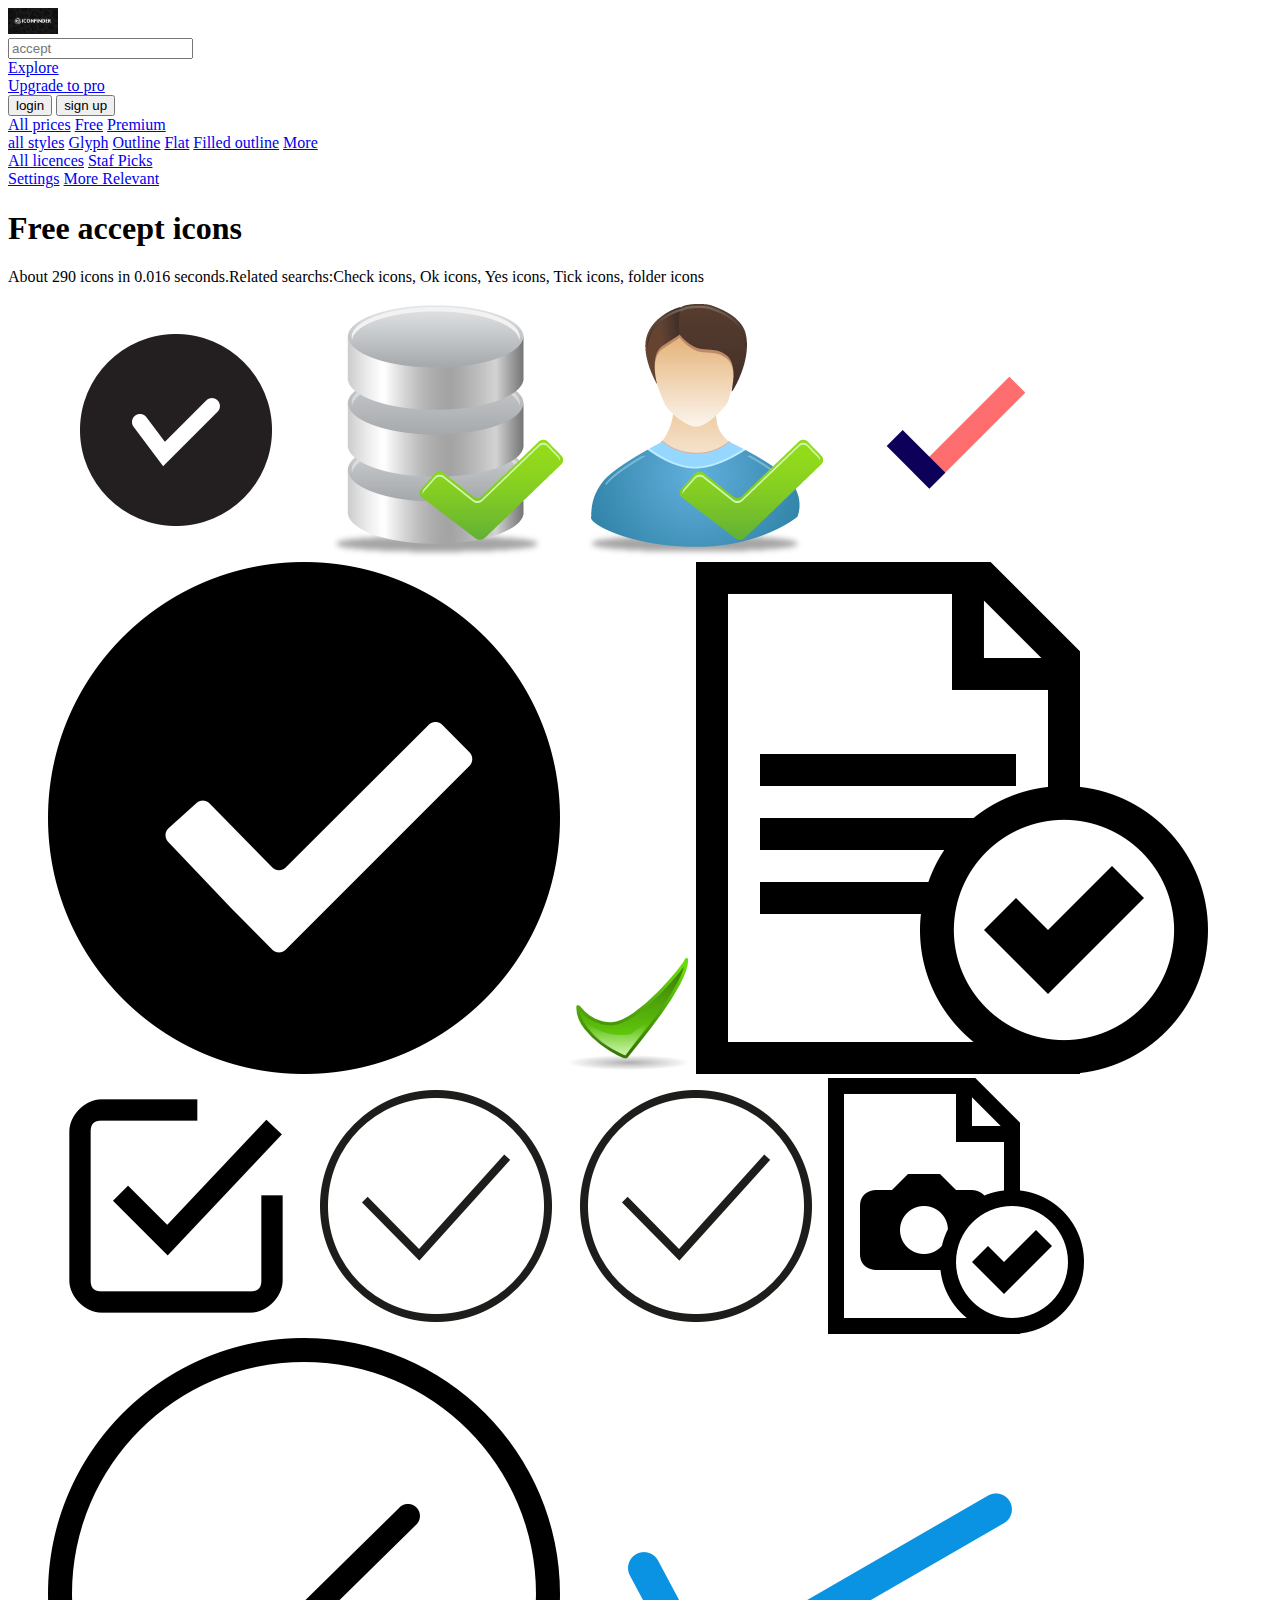
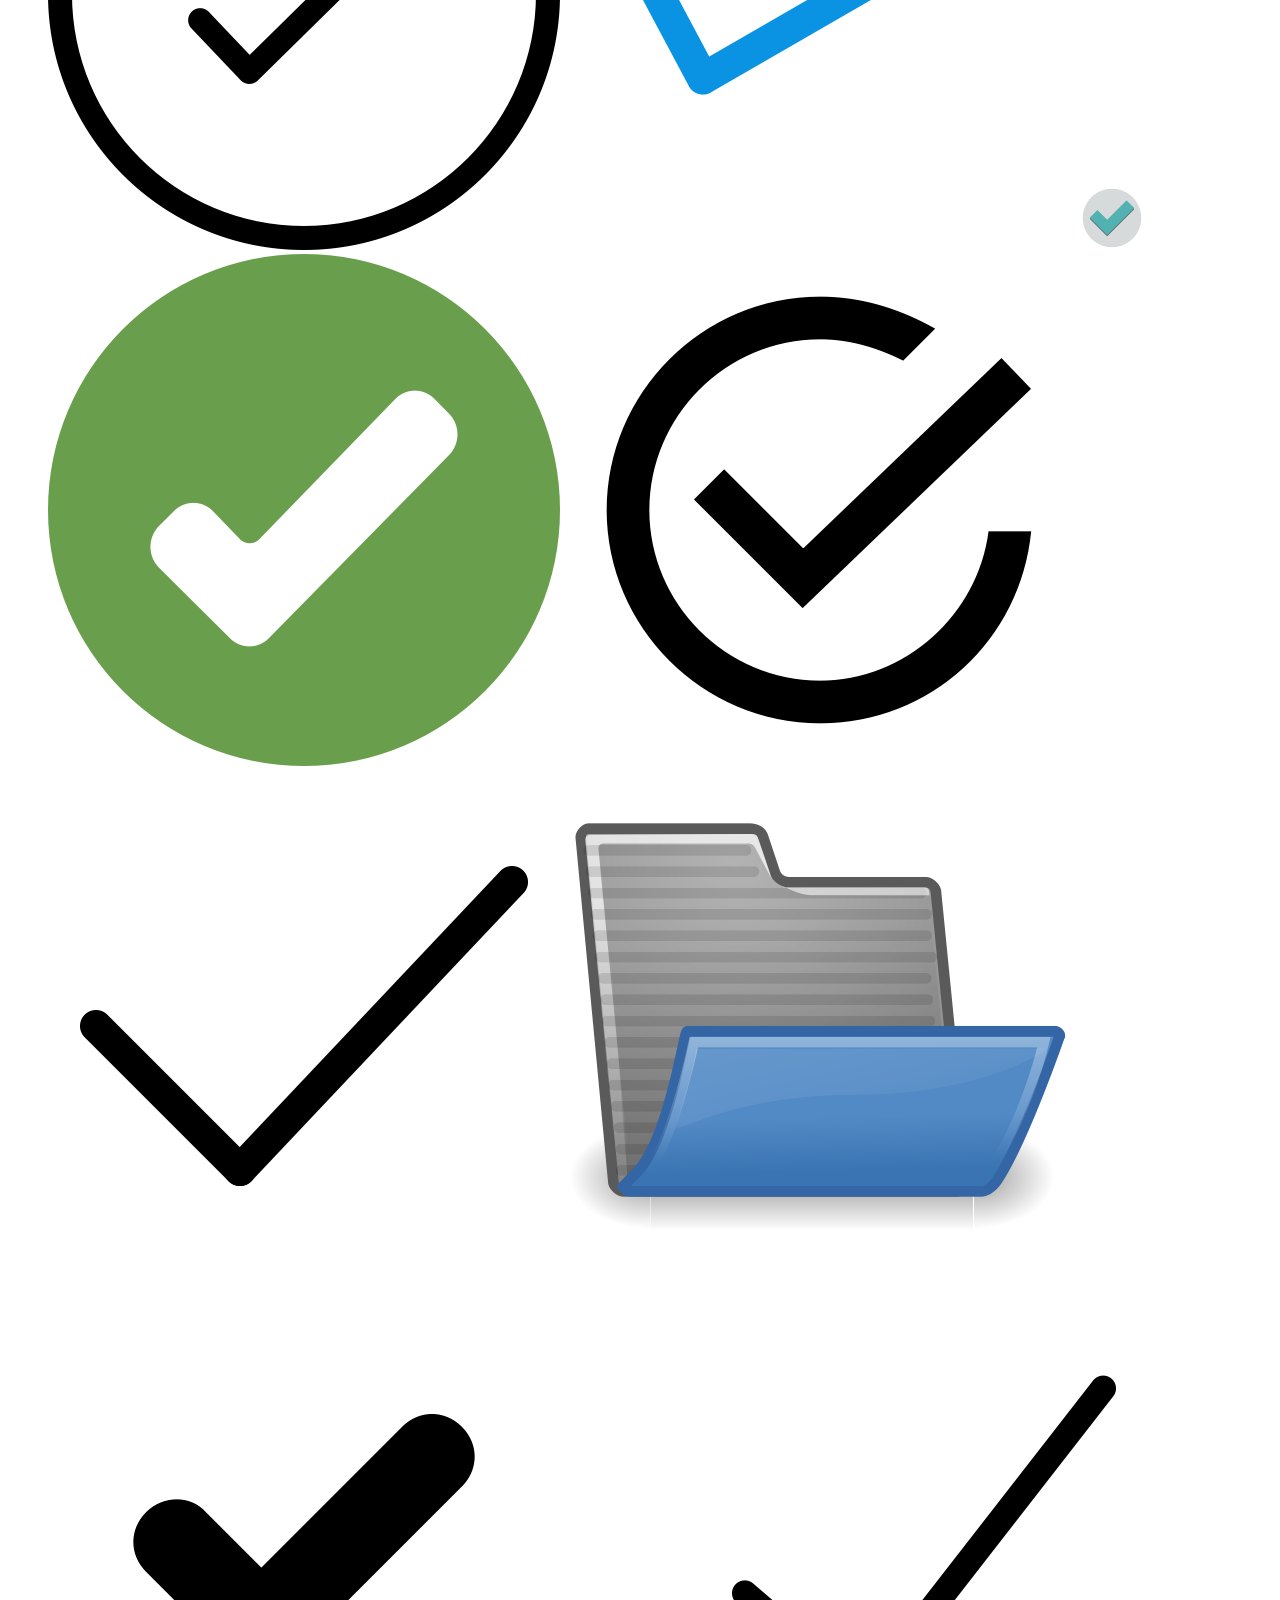
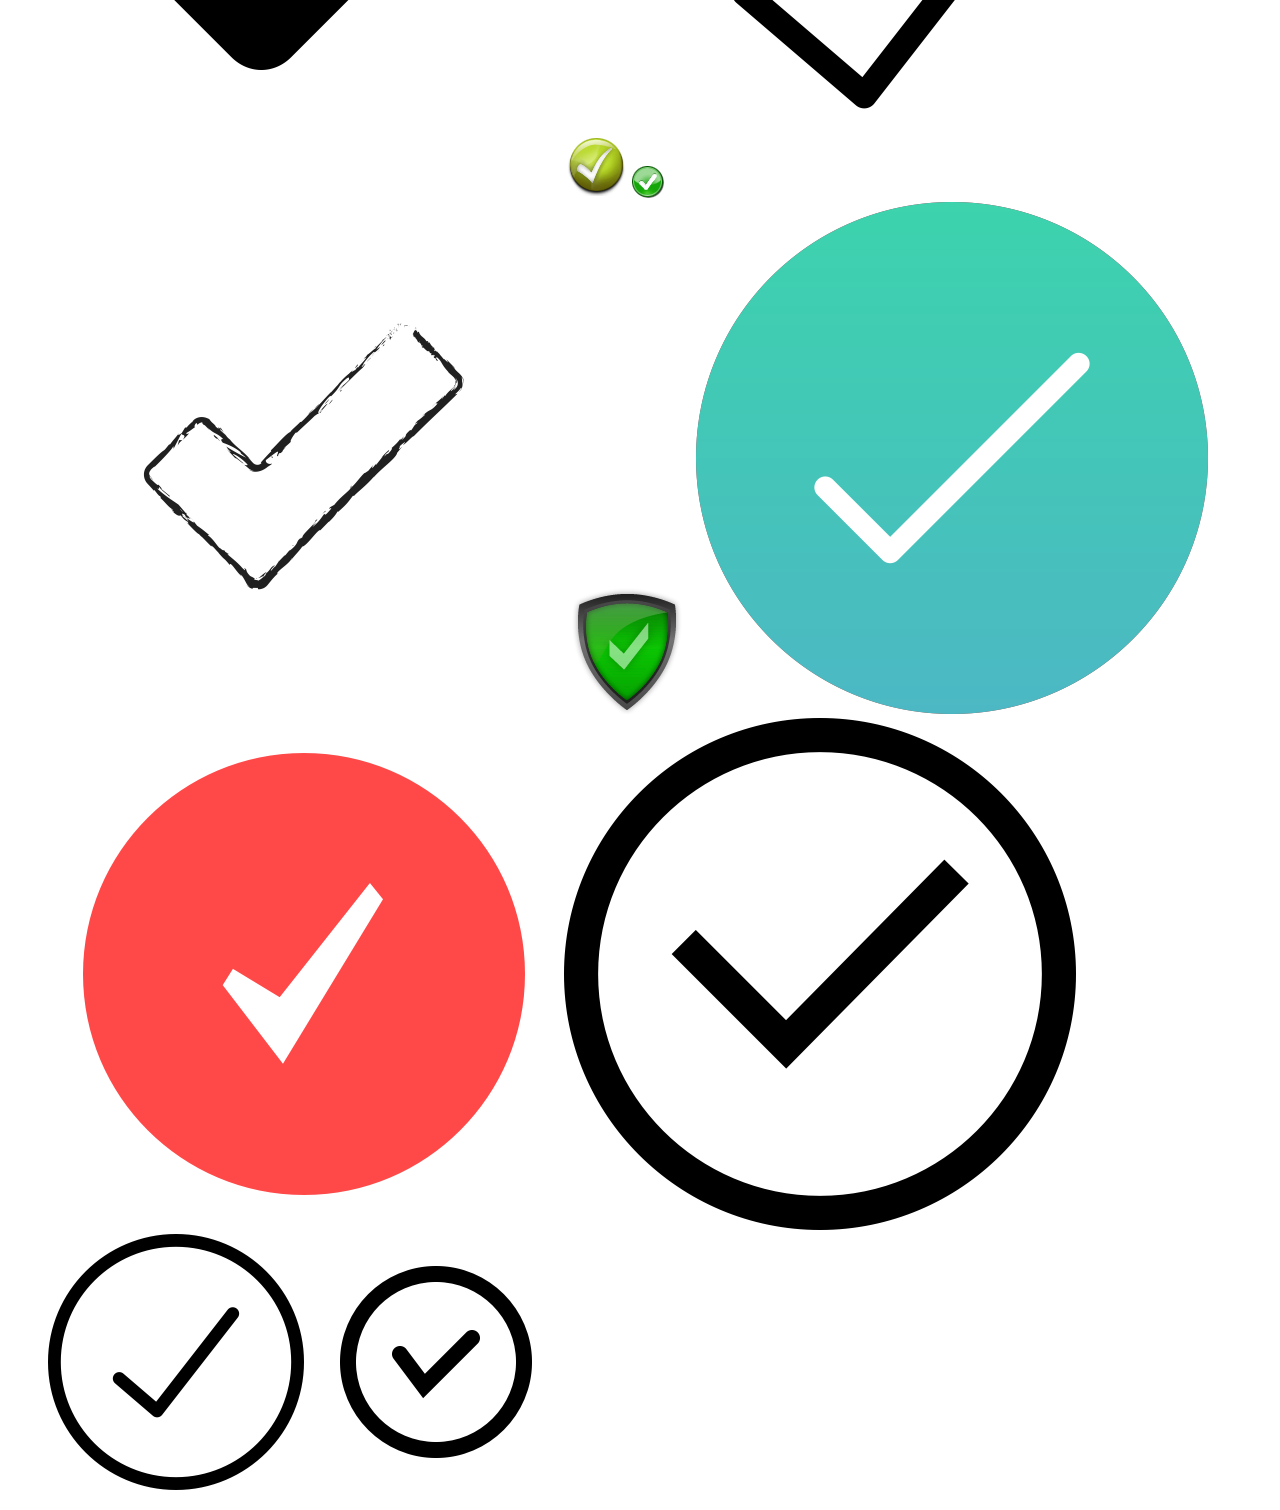
<file: css3/haftalar/Css_Week2_Selim_Kaya_slicing/Css_week2_Selim_Kaya_samy.html>
<!DOCTYPE html>
<html lang="en">

<head>
    <meta charset="UTF-8">
    <meta name="viewport" content="width=device-width, initial-scale=1.0">
    <title>icons</title>
</head>

<body>
    <main class="container">
        <header>
            <nav class="nav-bar">
                <img id="logo" src="./odev rsm/meta-generic.png" width="50px" alt="logo">
                <form action="/search/">
                    <input type="text" class="form" name="a" placeholder="accept">
                </form>

                <div class="navigasyon">
                    <a href="/explore/">Explore</a>
                </div>

                <div class="navigasyon">
                    <a href="/Upgrade to pro/">Upgrade to pro</a>
                </div>

                <div class="navigasyon">
                    <button>login</button>
                    <button>sign up</button>
                </div>

            </nav>

            <nav id="nav-2" class="bar2">
                <div class="bar2a">
                    <a href="/All prices/">All prices</a>
                    <a href="/Free/">Free</a>
                    <a href="/Premium/">Premium</a>
                </div>

                <div class="bar2a">
                    <a href="/All styles/">all styles</a>
                    <a href="/Glyph/">Glyph</a>
                    <a href="/Outline/">Outline</a>
                    <a href="/Flat/">Flat</a>
                    <a href="/Fillet outline/">Filled outline</a>
                    <a href="/More/">More</a>
                </div>

                <div class="bar2a">
                    <a href="All licences/">All licences</a>
                    <a href="/Staf picks/">Staf Picks</a>
                </div>

                <div class="bar2a">
                    <a href="/Settings/">Settings</a>
                    <a href="/More Relevant/">More Relevant</a>
                </div>

            </nav>

            <section>
                <h1 id="Baslik free">Free accept icons</h1>
                <p>About 290 icons in 0.016 seconds.Related searchs:Check icons, Ok icons, Yes icons, Tick icons, folder
                    icons</p>
            </section>
            <figure>
                <img class="resimler" src="./odev rsm/2.png" alt="resm2">
                <img class="resimler" src="./odev rsm/3.png" alt="resm3">
                <img class="resimler" src="./odev rsm/4.png" alt="resm4">
                <img class="resimler" src="./odev rsm/5.png" alt="resm5">
                <img class="resimler" src="./odev rsm/7.png" alt="resm7">
                <img class="resimler" src="./odev rsm/8.png" alt="resm8">
                <img class="resimler" src="./odev rsm/9.png" alt="resm9">
                <img class="resimler" src="./odev rsm/11.png" alt="resm11">
                <img class="resimler" src="./odev rsm/12.png" alt="resm12">
                <img class="resimler" src="./odev rsm/13.png" alt="resm13">
                <img class="resimler" src="./odev rsm/14.png" alt="resm14">
                <img class="resimler" src="./odev rsm/15.png" alt="resm15">
                <img class="resimler" src="./odev rsm/16.png" alt="resm16">
                <img class="resimler" src="./odev rsm/17.png" alt="resm17">
                <img class="resimler" src="./odev rsm/18.png" alt="resm18">
                <img class="resimler" src="./odev rsm/19.png" alt="resm19">
                <img class="resimler" src="./odev rsm/20.png" alt="resm20">
                <img class="resimler" src="./odev rsm/21.png" alt="resm21">
                <img class="resimler" src="./odev rsm/22.png" alt="resm22">
                <img class="resimler" src="./odev rsm/23.png" alt="resm23">
                <img class="resimler" src="./odev rsm/24.png" alt="resm24">
                <img class="resimler" src="./odev rsm/25.png" alt="resm25">
                <img class="resimler" src="./odev rsm/26.png" alt="resm26">
                <img class="resimler" src="./odev rsm/27.png" alt="resm27">
                <img class="resimler" src="./odev rsm/28.png" alt="resm28">
                <img class="resimler" src="./odev rsm/29.png" alt="resm29">
                <img class="resimler" src="./odev rsm/30.png" alt="resm30">
                <img class="resimler" src="./odev rsm/31.png" alt="resm31">
                <img class="resimler" src="./odev rsm/32.png" alt="resm32">

            </figure>
        </header>
    </main>
</body>

</html>
</file>
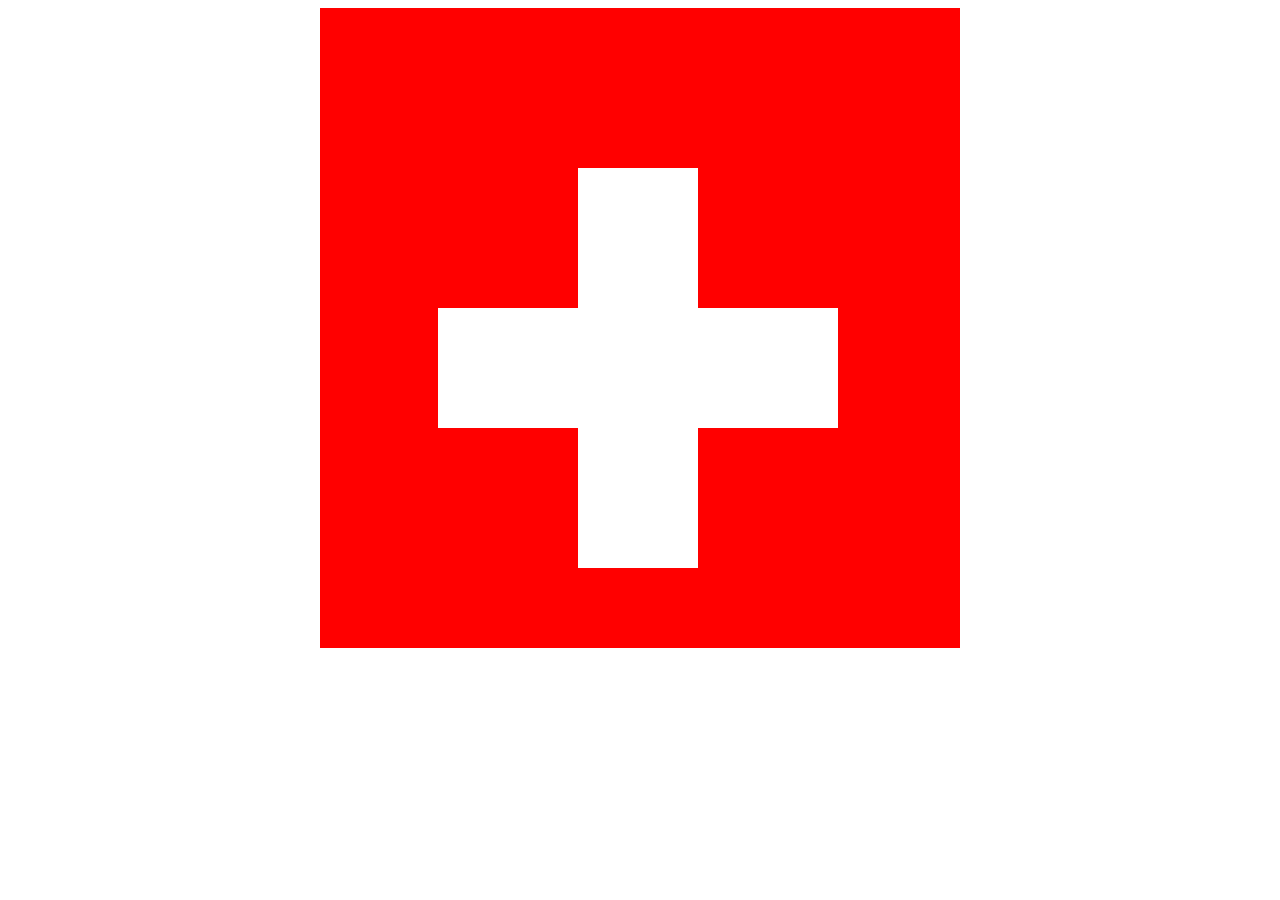
<file: css3/haftalar/Css week3/isvire bayragi/isvicrebayragi.html>
<!DOCTYPE html>
<html lang="en">

<head>
    <meta charset="UTF-8">
    <meta name="viewport" content="width=device-width, initial-scale=1.0">
    <title>Flag</title>
    <link rel="stylesheet" href="flag.css">
</head>

<body>
    <!-- isvicre bayragi karedir.ve bize 3 tane div yetiyor.ve z indeksleri kullanmamiz gerekti  -->
    <section>
        <div class="bayrak"></div>
        <div class="white1"></div>
        <div class="white2"></div>
    </section>
</body>

</html>
</file>
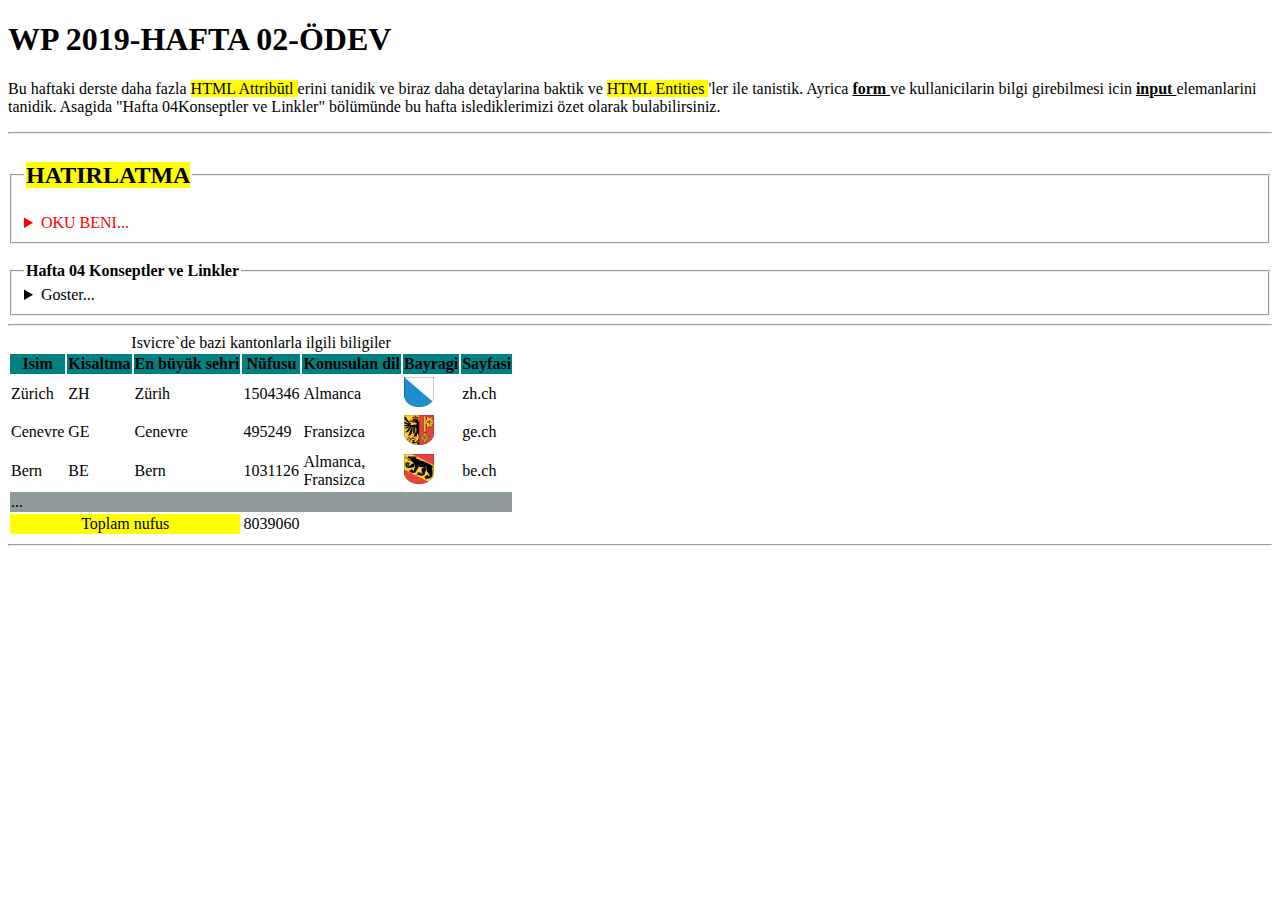
<file: html5/haftalar/week3/summary/HTML_week3_Selim_Kaya_summary.html>
<!DOCTYPE html>
<html lang="en">

<head id="bas">
    <meta name="keywords" content="Html">
    <meta charset="UTF-8">
    <meta name="viewport" content="width=device-width, initial-scale=1.0">
    <meta name="description" content="section,summary">
    <title id="3.hafta odevi">3.Hafta uygulama odevi</title>
</head>

<body>
    <main id="ana icerik">
        <header>
            <h1 id="1.baslik"><strong>WP 2019-HAFTA 02-ÖDEV</strong></h1>
            <p class="paragraf"> Bu haftaki derste daha fazla
                <mark>
                    HTML Attribūtl
                </mark>erini tanidik ve biraz daha detaylarina baktik ve
                <mark id="id 5">
                    HTML Entities
                </mark>'ler ile tanistik. Ayrica
                <strong>
                    <ins>
                        form
                    </ins>
                </strong> ve kullanicilarin bilgi girebilmesi icin
                <strong>
                    <ins>
                        input
                    </ins>
                </strong> elemanlarini tanidik. Asagida "Hafta 04Konseptler ve Linkler" bölümünde bu hafta
                islediklerimizi özet olarak bulabilirsiniz.
            </p>
            <hr>
        </header>
        <!-- css yok unutma -->
        <fieldset>
            <legend>
                <h2 id="Hatirlatma">
                    <mark>
                        HATIRLATMA
                    </mark>
                </h2>
            </legend>
            <article>
                <details>
                    <summary style="color :red"> OKU BENI...</summary>
                    <strong> Teorie derslerinde gördügünüz konularin disinda kendiniz de ayrica asrastirma yapip tag ve
                        attribute'leri ögreniniz.
                    </strong>

                    <p> Ölcü olarak, altaki dagilimi referans alabilirsiniz:</p>
                    <!--Daha sonra buraya resim ekle-->
                    <ul>
                        <li>25% Teori</li>
                        <li>20% Pratik</li>
                        <li>25% Ödev</li>
                        <li>30% Kendi basiniza arastirmak</li>
                    </ul>
                </details>
            </article>
        </fieldset>
        <br>

        <fieldset>
            <legend>
                <strong>
                    Hafta 04 Konseptler ve Linkler
                </strong>
            </legend>
            <details>
                <summary class="4">Goster...</summary>
                <ul>
                    <li> <b>HTML Tag'lari</b>
                        <ul>
                            <li>form / input / select/ textarea/ label / button / fieldset / legend</li>
                            <li>audio, progress, meter, textarea, video, map, select, option</li>
                            <li>meta</li>
                            <div class="liste">
                                <ul>
                                    <li type="square">meta tag kullanim örnekleri:>
                                        <a
                                            href="https://gist.github.com/kevinSuttle/1997924">https://gist.github.com/kevinSuttle/1997924</a>
                                    </li>
                                </ul>
                            </div>
                            <li>embed, iframe</li>
                            <li>Daha fazlasi: <a href="html.com/tags">html.com/tags</a> </li>
                        </ul>

                    <li><b>HTML Attribütleri</b></li>
                    <div class="liste">
                        <ul>
                            <li>Global</li>
                            <ul>
                                <li type="square">
                                    id, class, title, style, data-*, hidden, lang, tabindex, contenteditable
                                </li>
                                <li>
                                    Event Handlers
                                </li>
                                <ul class="cls5">
                                    <li>
                                        onclick, onfocus, onchange, onmouseout, onmouseover, ondblclick
                                    </li>
                                </ul>
                                <li>Daha fazlasi: <a href=" Dev Mozilla Reference "></a> </li>
                            </ul>
                    </div>
                    <li>Tag spesifik</li>
                    <ul>
                        <li>src, alt, href, target, type, autofocus, autocomplete, placeholder</li>
                        <li>
                            pattern, placeholder, min, max, size, minlength, maxlength, name, readonly,
                            required,spellcheck, value, ...
                        </li>
                        <li>loop,autoplay,muted,played,buffered</li>
                        <li>
                            Teori slaytlarina ve HTML.com/attributes 'a kullanim kontext'leri ve daha fazlasi icin
                            bakiniz
                        </li>
                    </ul>
                    <li>
                        Daha fazlasi
                        <a href="html.com/attributes">html.com/attributes</a>
                    </li>
                </ul>
                <li>
                    <strong>
                        HTML Entityleri
                    </strong>
                </li>

                <ul>
                    <li type="circle"> &#128169;&#128521;&#128584;&#10967;&#128526;</li>
                    <li type="circle"> Karakter referans sayfasi:
                        <a href="HTML Entities Interactive Reference">HTML Entities Interactive Reference</a>
                    </li>
                </ul>
                </ul>
            </details>
        </fieldset>
        <hr>

        <table id="kanton"> 
            <caption>  Isvicre`de bazi kantonlarla ilgili biligiler </h3>
            </caption <thead>
            <tr>
                <th bgcolor="008080">Isim</th>
                <th bgcolor="008080">Kisaltma</th>
                <th bgcolor="008080">En büyük sehri</th>
                <th bgcolor="008080">Nüfusu</th>
                <th bgcolor="008080">Konusulan dil</th>
                <th bgcolor="008080">Bayragi</th>
                <th bgcolor="008080">Sayfasi</th>
            </tr>
            </thead>
            <tr class="satir">
                <td>Zürich</td>
                <td>ZH</td>
                <td>Zürih</td>
                <td>1504346</td>
                <td>Almanca</td>
                <td><img src="zrh.svg.png" alt="Bayragi" width="30" height="30"></td>
                <td>zh.ch</td>
            </tr>
            <tr>
                <td>Cenevre</td>
                <td>GE</td>
                <td>Cenevre</td>
                <td>495249</td>
                <td>Fransizca</td>
                <td><img src="cenevre.svg.png" alt="Bayragi" width="30" height="30"></td>
                <td>ge.ch</td>
            </tr>
            <tr class="satir">
                <td>Bern</td>
                <td>BE</td>
                <td>Bern</td>
                <td>1031126</td>
                <td>Almanca,<br>Fransizca</td>
                <td><img src="bern.svg.png" alt="Bayragi" width="30" height="30"></td>
                <td>be.ch</td>
            </tr>
            <tr>
                <td style="background-color: rgb(144, 155, 155);" colspan="7">...</td>
            </tr>
            <tr>
                <td style="background-color: yellow; text-align: center;" colspan="3">Toplam nufus</td>
                <td colspan="4">8039060</td>
            </tr>
        </table>
        <hr>
    </main>
</body>

</html>
</file>
<file: css3/haftalar/Css week3/isvire bayragi/flag.css>
/*baragin eni ve boyu 640 px */
/*gercek olculerini wikipediadan aldim */
.bayrak{
    background-color: red;
    width: 640px;
    height: 640px;
    z-index: inherit 1;
    position: relative;
    margin: auto;
}
/*arti nin dikey olanin boyutu eni 120 px,boyu 400 px*/
.white1{
    background-color:white;
    width: 120px;
    height: 400px;
    z-index: inherit 2;
    position: relative;
    margin-left: 570px;
    margin-top: -480px;
}
/*arti nin yatay olanin boyutu eni 400 px,boyu 120 px*/
.white2{
    background-color: white;
    width: 400px;
    height: 120px;
    z-index: inherit 3;
    position: relative;
    margin-left: 430px;
    margin-top: -260px;
}
</file>
